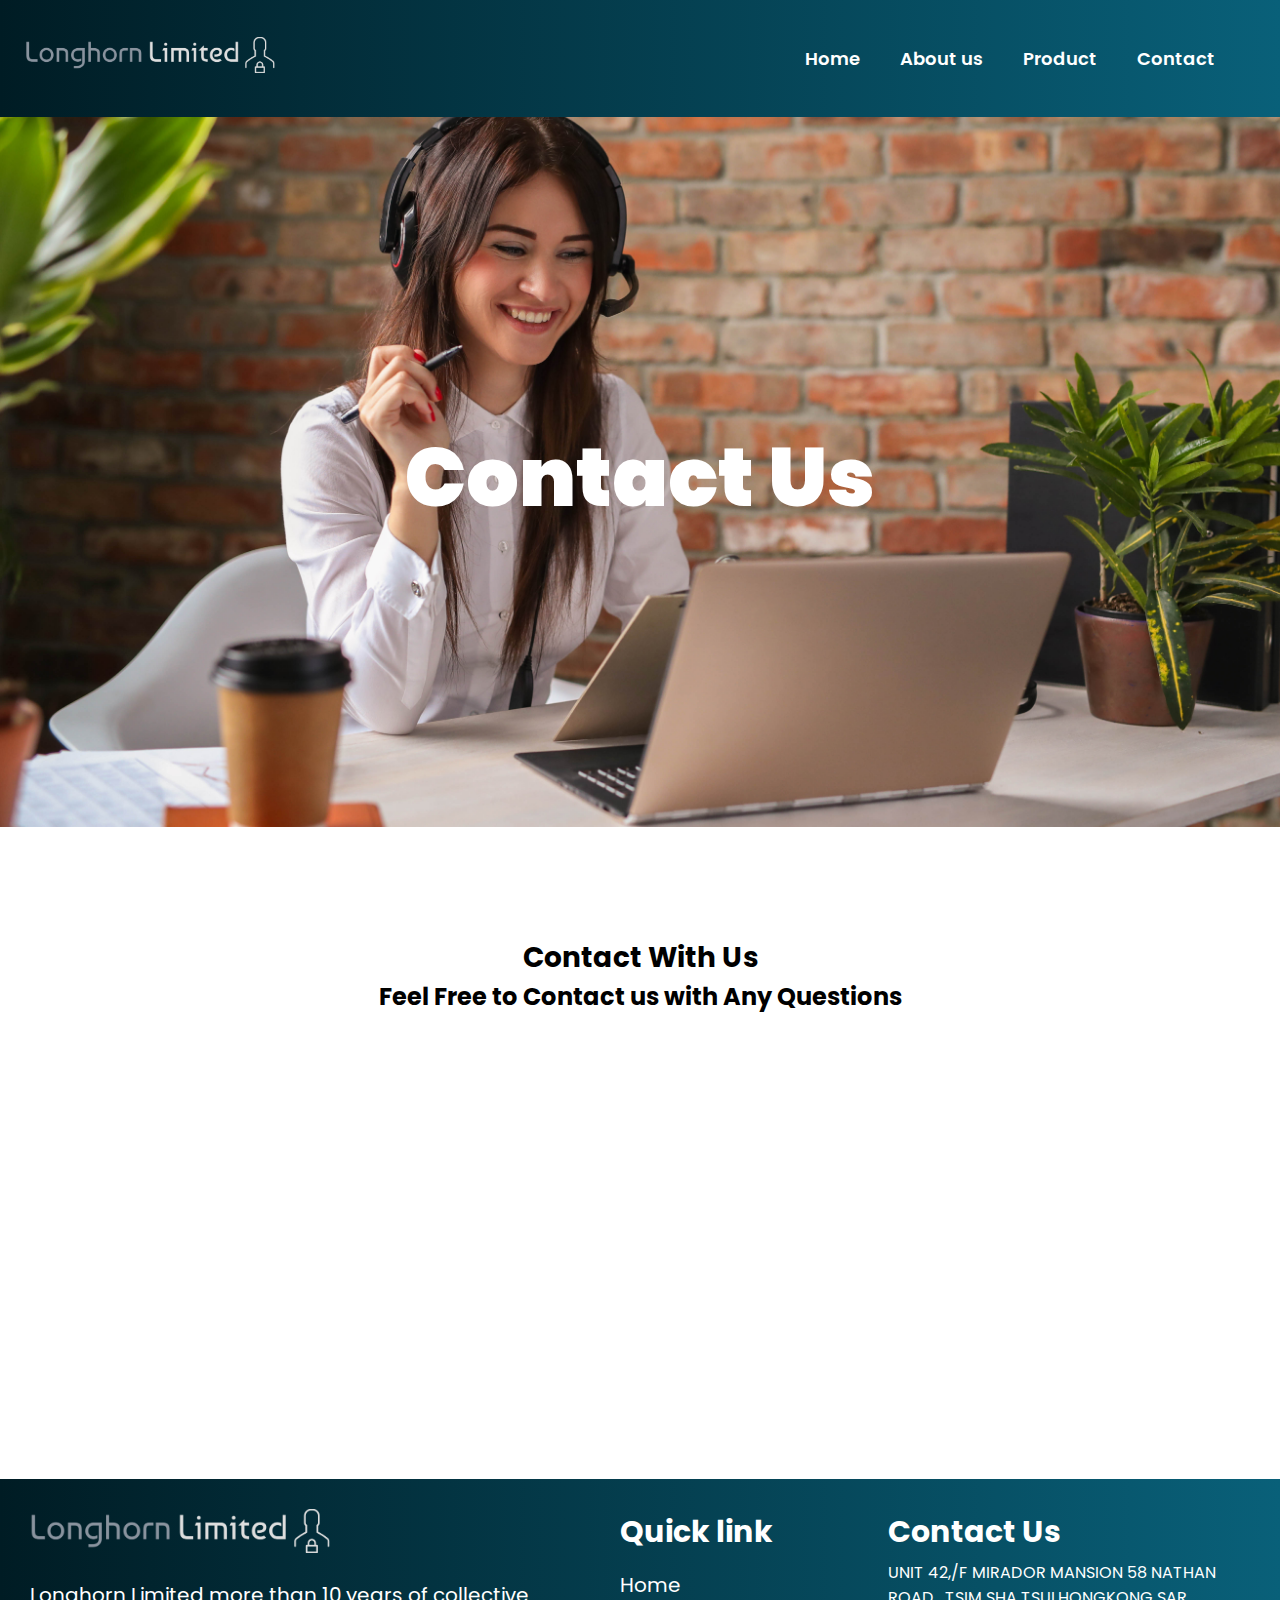
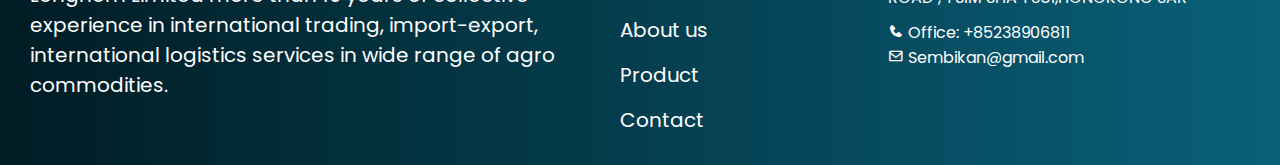
<file: Contact/Contact.html>
<!DOCTYPE html>
<html lang="en">
<head>
    <meta charset="UTF-8">
    <meta name="viewport" content="width=device-width, initial-scale=1.0">
    <title>Longhorn</title>
    <link rel="stylesheet" href="Contact.css">
    <link rel="stylesheet" href="https://unpkg.com/aos@next/dist/aos.css" />
    <link rel="icon" href="img/longhorn-limited-favicon-black.png">
    <link href='https://unpkg.com/boxicons@2.1.4/css/boxicons.min.css' rel='stylesheet'>

</head>
<body>
    <section id="header">
        <a href="Home.html">
            <img src="img/logo-no-background.png" >
        </a>
        <div>
            <ul class="navbar" >
                <li><a href="Home.html">Home</a></li>
                <li><a href="../About/About.html">About us</a></li>
                <li><a href="../Product/Product.html">Product</a></li>
                <li><a href="Contact.html">Contact</a></li>
                <div class="close"><i class='bx bx-x' ></i></div>
            </ul>
        </div>
        <div class="mobile">
            <i class='bx bx-menu' id="bar"></i>
        </div>
    </section>
    <section class="aboutprod">
        <h1 >Contact Us </h1>
    </section>
    <section id="services">
        <div class="serv">
            <h6 style="font-size: 28px;">Contact With Us</h6>
            <h2>Feel Free to Contact us with Any Questions</h2>
        </div>
    </section>

    <section class="fitures"  >
        <div class="fitur"  data-aos="fade-right" data-aos-duration="900">
            <div class="desc">
                <span>
                    <i class='bx bxs-map'></i>
                </span>
                <span class="title">Location :</span>
                <p >UNIT 42,/F MIRADOR MANSION 58 NATHAN ROAD , TSIM SHA TSUI,HONGKONG SAR</p>
            </div>
        </div>
        <div class="fitur"  data-aos="fade-down" data-aos-duration="900">
            <div class="desc">
                <span>
                    <i class='bx bxs-phone'></i>
                </span>
                <span class="title">Phone :</span>
                <p class="bla">Office: +85238906811</p>
            </div>
        </div>
        <div class="fitur"  data-aos="fade-left" data-aos-duration="900">
            <div class="desc">
                <span>
                    <i class='bx bx-envelope'></i>
                </span>
                <span class="title">Email :</span>
                <p class="bla">Sembikan@gmail.com</p>
            </div>
        </div>
  
    </section>

    
    <div class="footer">
        <div class="intro">
            <img src="img/logo-no-background.png" width="300px">
            <p>Longhorn Limited more than 10 years of collective experience in international trading, import-export, international logistics services in wide range of agro commodities.</p>
        </div>
        <div class="linkto">
            <h2>Quick link</h2>
            <a href="../Home/Home.html">Home</a>
            <a href="../About/About.html">About us</a>
            <a href="../Product/Product.html">Product</a>
            <a href="Contact.html">Contact</a>
            
        </div>
        <div class="contact">
            <h2>Contact Us</h2>
            <p style="margin-top: 5px;">
                UNIT 42,/F MIRADOR MANSION 58 NATHAN ROAD , TSIM SHA TSUI,HONGKONG SAR
            </p>
            <div class="icons">
                <div>
                    <i class='bx bxs-phone'></i>
                    <a href="https://wa.link/bdsna6">Office: +85238906811</a> 
                </div>
                    <div>
                        <i class='bx bx-envelope' ></i>
                        <span>Sembikan@gmail.com</span>   
                    </div>
            </div>
            
            

        </div>
    </div>




    <script src="Contact.js"></script>
    <script src="https://unpkg.com/aos@next/dist/aos.js"></script>
    <script>
      AOS.init();
    </script>
</body>
</html>
</file>
<file: Contact/Contact.css>
@import url('https://fonts.googleapis.com/css2?family=Bebas+Neue&family=Josefin+Sans&family=Poppins&display=swap');
*{
    margin: 0;
    padding: 0;
    box-sizing: border-box;
    font-family: 'Poppins', sans-serif;
}
/* Header */
#header{
    display: flex;
    justify-content: space-between;
    background: rgb(0,28,36);
    background: linear-gradient(90deg, rgba(0,28,36,1) 0%, rgba(9,96,121,1) 100%, rgba(3,20,31,0.6560749299719888) 100%);
    align-items: center;
    padding: 25px;
}
#header img{
    width: 250px;
}
li{
    list-style-type: none;
}
a{
    text-decoration: none;
    color: white;
}
.navbar{
    display: flex;
    margin: 20px; 
}
.navbar a{
    text-decoration: none;
    color: white;
    margin: 20px;
    font-size: 18px;
    font-weight: 600;
}
.mobile{
    display: none;
}
.close{
    display: none;
}
/* Hover Header*/
.navbar a:hover{
    color: grey;
    font-size: 19px;
}
#header img:hover{
    width: 300px;
}
.aboutprod {
    display: flex;
    justify-content: center;
    align-items: center;
    font-weight: bolder;
    background-image: url(img/BAckgroundCU.jpg);
    background-size: cover;
    background-repeat: no-repeat;
    background-position: center;
    background-position-y:-180px;
    object-fit: cover;
    height: 80vh;
    color:white;
  }
  .aboutprod h1{
    font-size: 82px; 
    font-weight: bolder;
  }


  .serv{
    display: flex;
    flex-direction: column;
    justify-content: center;
    align-items: center;
    padding: 50px 10px;
    margin-top: 50px;
}
.fitures{
    display: flex;
    justify-content: center;
}
.fitur{
    box-shadow: 0 5px 10px 0 rgba(0,0,0,.15);
    padding: 40px;
    width: 369px; 
    height: 100%;
    margin-bottom: 20px;
    border-radius: 20px;
    background: rgb(0,28,36);
    background: linear-gradient(90deg, rgba(0,28,36,1) 0%, rgba(9,96,121,1) 100%, rgba(3,20,31,0.6560749299719888) 100%);
    margin-right: 10px;
    color: white;
}
.desc{
    display: flex;
    flex-direction: column;
    justify-content: center;
    align-items: center;
}
.desc p{
    text-align: center;
    width: 303px;
    height: 96px;
}
.desc i{
    font-size: 60px;
}
.title{
    font-size: 30px;
    margin-top: 10px;
}
.desc p{
    display: flex;
    justify-content: center;
    align-items: center;
    font-weight: bolder;
}
.bla{
    font-size: 25px;
}
.footer{
    display: flex;
    padding: 20px;
    align-content: flex-start;
    background: rgb(0,28,36);
    background: linear-gradient(90deg, rgba(0,28,36,1) 0%, rgba(9,96,121,1) 100%, rgba(3,20,31,0.6560749299719888) 100%);
    color: white;
    margin-top: 100px;
}
.intro{
    padding: 10px;
}
.intro p {
    width: 550px;
    font-size: 20px;
    margin-top: 20px;
}
.linkto{
    display: flex;
    padding: 10px;
    flex-direction: column;
    width: 400px;
    margin-left: 20px;
    justify-content: space-between;
    align-content: flex-start;
}
.linkto h2{
    font-size: 30px;
}
.linkto a{
    font-size: 20px;
    margin-top: 15px;
}
.linkto a:hover{
    font-size: 25px;
}
.contact{
    width: 600px;
    margin-left: 10px;
    padding: 10px;
    display: flex;
    flex-direction: column;
   
}
.contact h2{
    font-size: 30px;
}
.icons{
    margin-top:10px
}
@media (min-width:320px) and (max-width:935px){
    
    #header img{
        width: 150px;
    }
    #header{
        display: flex;
        justify-content: space-between;
    }
  .navbar{
    flex-direction: column;
    align-items: center;
    justify-content: center;
    width: 100%;
    height: 100vh;
    position: absolute;
    top: 0;
    left: 0;
    z-index: 100;
    margin: 0;
    background: rgb(0,28,36);
    background: linear-gradient(90deg, rgba(0,28,36,1) 0%, rgba(9,96,121,1) 100%, rgba(3,20,31,0.6560749299719888) 100%);
    display: none;
  }
  .navbar li{
    padding: 10px;

  }
  .navbar .close{
    display: block;
    position: absolute;
    top: 20px;
    right: 20px;
    font-size: 50px;
    color: white;
  }
  .mobile{
    display: flex;
    align-items: center;
    color: white;
    font-size: 20px
  }
  .aboutprod{
    background-position-y: 0px;
    height: 70vh;
    } 
    .aboutprod h1{
        font-size: 40px;
    }
    .serv h2{
        font-size: 25px;
         width: 100%; 
        text-align: center;
    }
    .fitures{
        display: flex;
        flex-direction: column;
        justify-content: center;
        align-items: center;
    }
    .fitur{
        box-shadow: 0 5px 10px 0 rgba(0,0,0,.15);
        padding: 20px;
        width: 300px; 
        height: 300pxpx;
    }
    .desc{
        display: flex;
        flex-direction: column;
        justify-content: center;
        align-items: center;
    }
    .desc p{
        text-align: center;
        width: 303px;
        height: 96px;
    }
    .desc i{
        font-size: 60px;
    }
    .title{
        font-size: 22px;
        margin-top: 10px;
    }
    .footer{
        flex-direction: column;
        padding: 10px;
        justify-content: flex-start;
        background: rgb(0,28,36);
        background: linear-gradient(90deg, rgba(0,28,36,1) 0%, rgba(9,96,121,1) 100%, rgba(3,20,31,0.6560749299719888) 100%);
        
    }
    .icons{
        margin-top: 0px;
    }
    .intro{
    padding: 10px;
}
    .intro p {
        width: 300px;
        font-size: 20px;
        margin-top: 20px;
    }
    .linkto{
        display: flex;
        flex-direction: column;
        width: 300px;
        margin: 0px;
        justify-content: space-between;
        align-content: flex-start;
    }
    .linkto h2{
        font-size: 30px;
    }
    .linkto a{
        font-size: 20px;
        margin-top: 15px;
    }
    .contact{
        width: 300px;
        margin:0px;
        padding: 10px;
        display: flex;
        flex-direction: column;
    
    }
    .contact h2{
        font-size: 30px;
    }
    .icons{
        margin-top:10px
    }
}
/* .copyright{
    padding: 20px;
    background: rgb(0,28,36);
    background: linear-gradient(90deg, rgba(0,28,36,1) 0%, rgba(9,96,121,1) 100%, rgba(3,20,31,0.6560749299719888) 100%);
    color: grey;
    display: flex;
    justify-content: center;
    align-items: end;
} */
</file>
